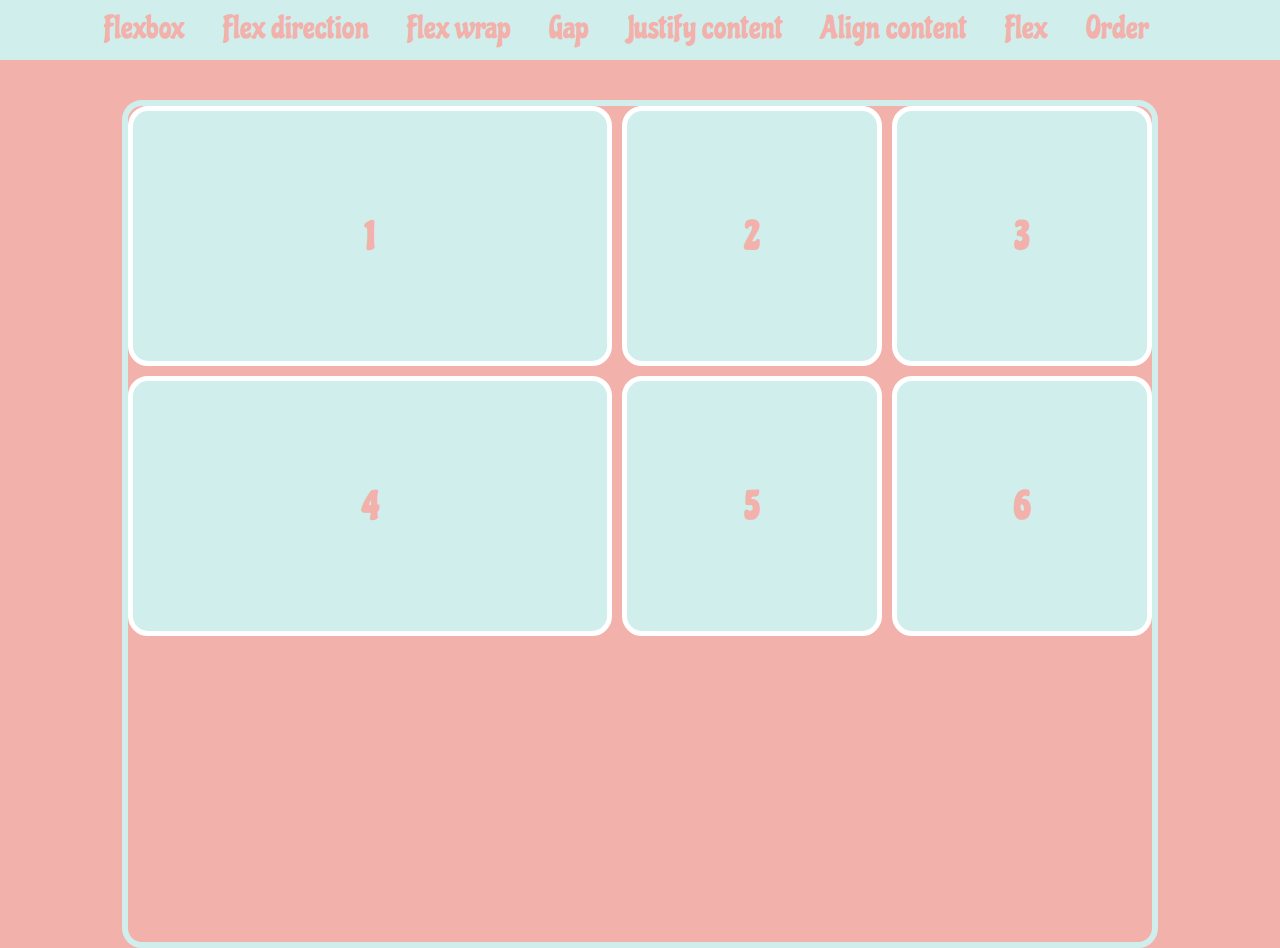
<file: pages/flex.html>
<!DOCTYPE html>
<html lang="en">
 <head>
  <meta charset="UTF-8" />
  <meta name="viewport" content="width=device-width, initial-scale=1.0" />
  <title>Flex</title>
  <link rel="stylesheet" href="../style.css" />
  <style>
   body > section {
    display: flex;
    gap: 10px;
    flex-wrap: wrap;
    justify-content: center;
    align-content: flex-start;
   }
   section > div {
    flex: 0 0 200px;
   }
   section > section {
    flex: 1 0 400px;
   }
   section > * {
    width: auto;
   }
  </style>
 </head>
 <body>
  <header>
   <nav>
    <ul>
     <li><a href="../index.html">Flexbox</a></li>
     <li><a href="./flex-direction.html">Flex direction</a></li>
     <li><a href="./flex-wrap.html">Flex wrap</a></li>
     <li><a href="./gap.html">Gap</a></li>
     <li><a href="./justify-content.html">Justify content</a></li>
     <li><a href="./align-content.html">Align content</a></li>
     <li><a href="./flex.html">Flex</a></li>
     <li><a href="./order.html">Order</a></li>
    </ul>
   </nav>
  </header>
  <section>
   <section>1</section>
   <div>2</div>
   <div>3</div>
   <section>4</section>
   <div>5</div>
   <div>6</div>
  </section>
 </body>
</html>
</file>
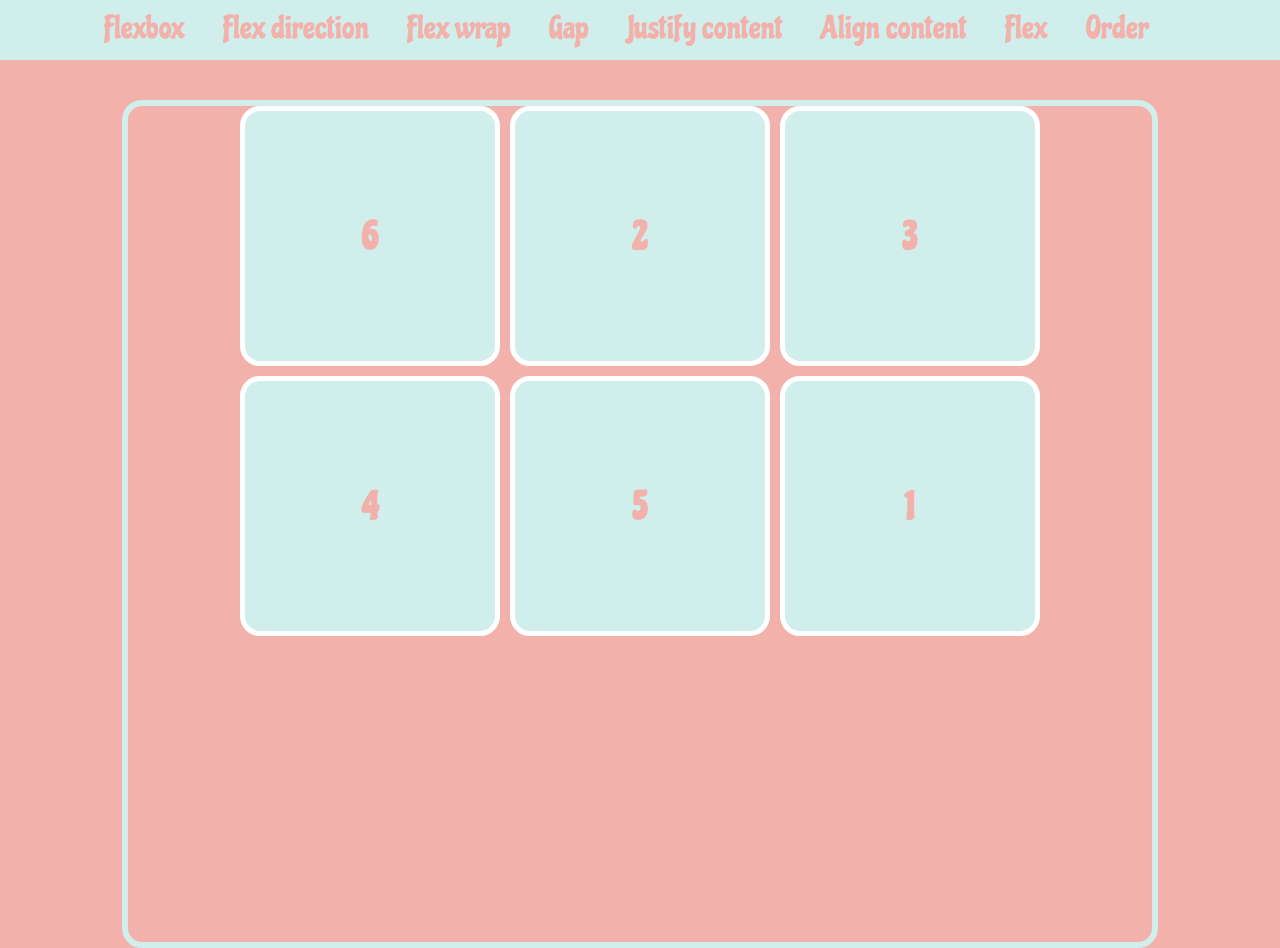
<file: pages/order.html>
<!DOCTYPE html>
<html lang="en">
 <head>
  <meta charset="UTF-8" />
  <meta name="viewport" content="width=device-width, initial-scale=1.0" />
  <title>Order</title>
  <link rel="stylesheet" href="../style.css" />
  <style>
   body > section {
    display: flex;
    gap: 10px;
    flex-wrap: wrap;
    justify-content: center;
    align-content: flex-start;
   }
  </style>
 </head>
 <body>
  <header>
   <nav>
    <ul>
     <li><a href="../index.html">Flexbox</a></li>
     <li><a href="./flex-direction.html">Flex direction</a></li>
     <li><a href="./flex-wrap.html">Flex wrap</a></li>
     <li><a href="./gap.html">Gap</a></li>
     <li><a href="./justify-content.html">Justify content</a></li>
     <li><a href="./align-content.html">Align content</a></li>
     <li><a href="./flex.html">Flex</a></li>
     <li><a href="./order.html">Order</a></li>
    </ul>
   </nav>
  </header>
  <section>
   <section style="order: 1">1</section>
   <div>2</div>
   <div>3</div>
   <section>4</section>
   <div>5</div>
   <div style="order: -1">6</div>
  </section>
 </body>
</html>
</file>
<file: style.css>
@import url("https://fonts.googleapis.com/css2?family=Chicle&display=swap");

* {
 font-family: "Chicle", serif;
 color: #f2b1ab;
}

body {
 background-color: #f2b1ab;
 margin: 0;
}

header {
 height: 60px;
 background-color: #d0eeec;
 margin-bottom: 2.5rem;
}

header ul {
 padding: 9px 0 0;
 margin: 0;
 display: flex;
 width: 1110px;
 margin: 0 auto;
}

header li {
 list-style: none;
}

header li a {
 font-size: 1rem;
 text-decoration: none;
 padding: 0 1.2rem;
 font-size: 2rem;
}

body > section {
 height: calc(100vh - 4rem);
 border: 6px solid #d0eeec;
 border-radius: 20px;
 width: 80%;
 margin: 0 auto;
}

section > * {
 height: 250px;
 width: auto;
 min-width: 250px;
 background-color: #d0eeec;
 display: grid;
 place-items: center;
 border-radius: 20px;
 border: 5px solid white;
 font-size: 2.5rem;
 font-weight: bolder;
}
</file>
